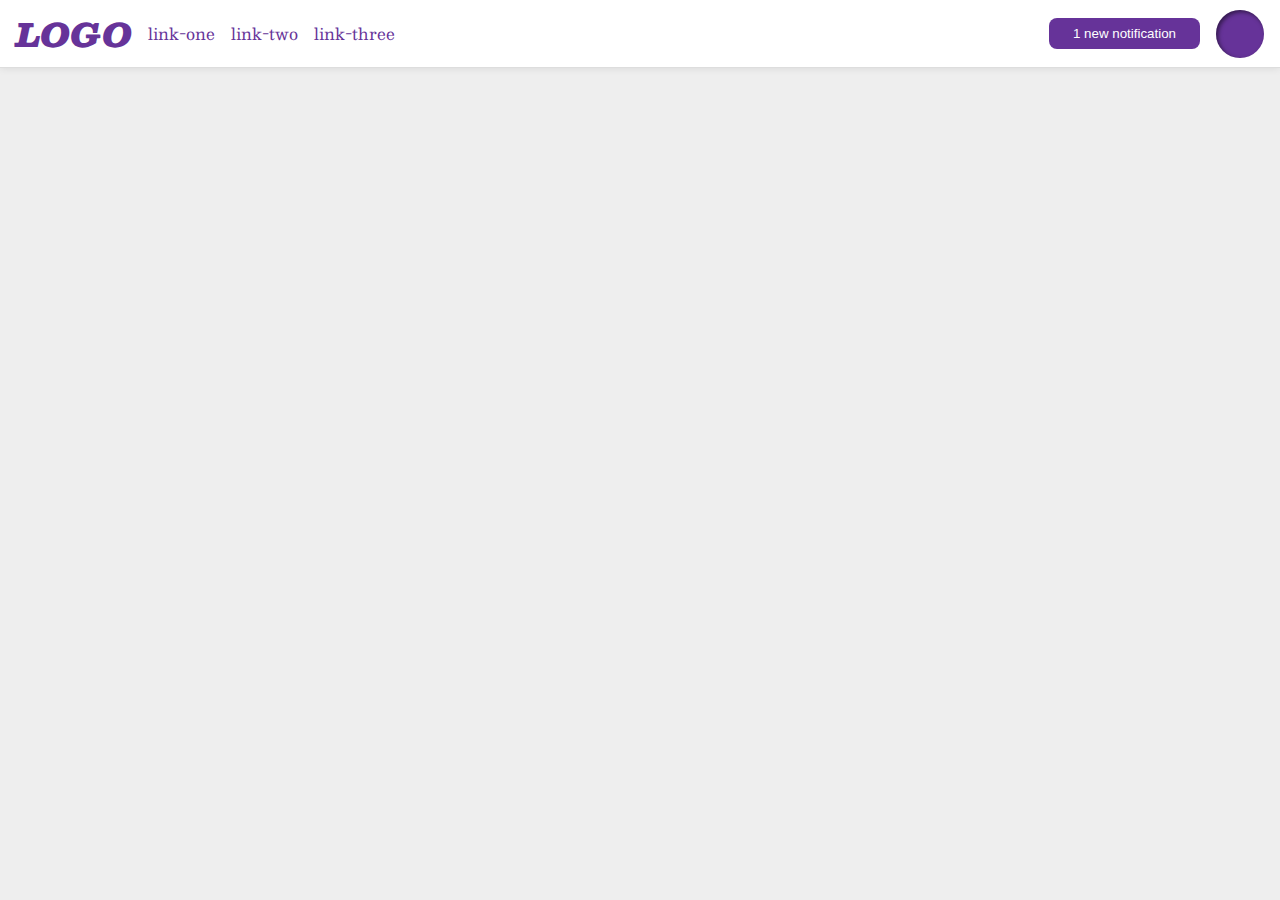
<file: flex/03-flex-header-2/index.html>
<!DOCTYPE html>
<html lang="en">
  <head>
    <meta charset="UTF-8">
    <meta http-equiv="X-UA-Compatible" content="IE=edge">
    <meta name="viewport" content="width=device-width, initial-scale=1.0">
    <title>Flex Header 2</title>
    <link rel="stylesheet" href="style.css">
  </head>
  <body>
    <div class="header">
      <div class="left">
        <div class="logo">
          LOGO
        </div>
        <ul class="links">
          <li><a href="https://google.com">link-one</a></li>
          <li><a href="https://google.com">link-two</a></li>
          <li><a href="https://google.com">link-three</a></li>
        </ul>
      </div>
      <div class = right>
        <button class="notifications">
          1 new notification
        </button>
        <div class="profile-image"></div>
      </div>
    </div>
  </body>
</html>
</file>
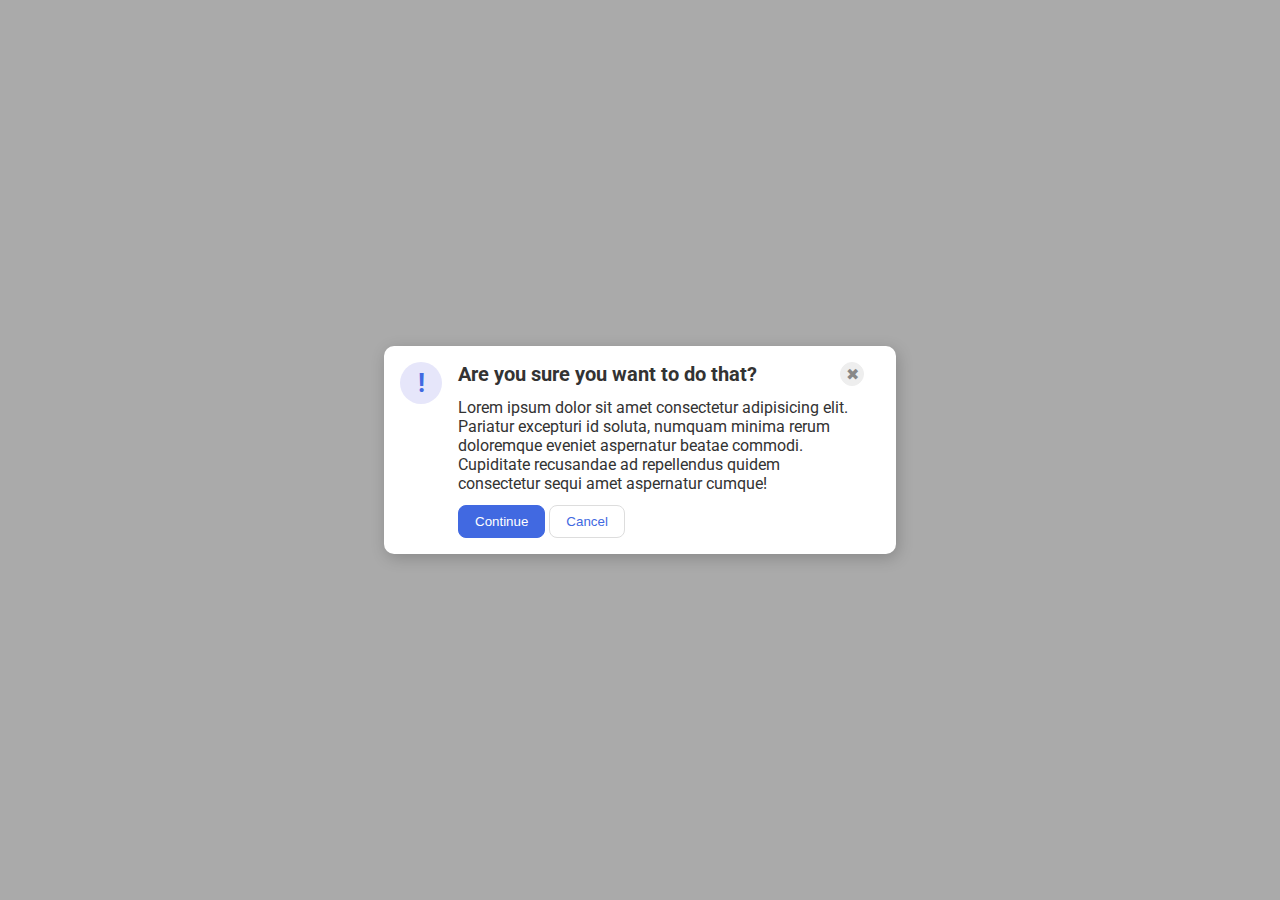
<file: flex/05-flex-modal/index.html>
<!DOCTYPE html>
<html lang="en">
  <head>
    <meta charset="UTF-8">
    <meta http-equiv="X-UA-Compatible" content="IE=edge">
    <meta name="viewport" content="width=device-width, initial-scale=1.0">
    <link rel="stylesheet" href="style.css">
    <title>Modal</title>
  </head>
  <body>
    <div class="modal">
      <div class="icon">!</div>
      <div class="contain">
        <div class="container">
          <div class="header">Are you sure you want to do that?</div>
          <button class="close-button">✖</button>
        </div>
        <div class="text">Lorem ipsum dolor sit amet consectetur adipisicing elit. Pariatur excepturi id soluta, numquam minima rerum doloremque eveniet aspernatur beatae commodi. Cupiditate recusandae ad repellendus quidem consectetur sequi amet aspernatur cumque!</div>
        <div class="buttons">
          <button class="continue">Continue</button>
          <button class="cancel">Cancel</button>
        </div>
      </div>
    </div>
  </body>
</html>
</file>
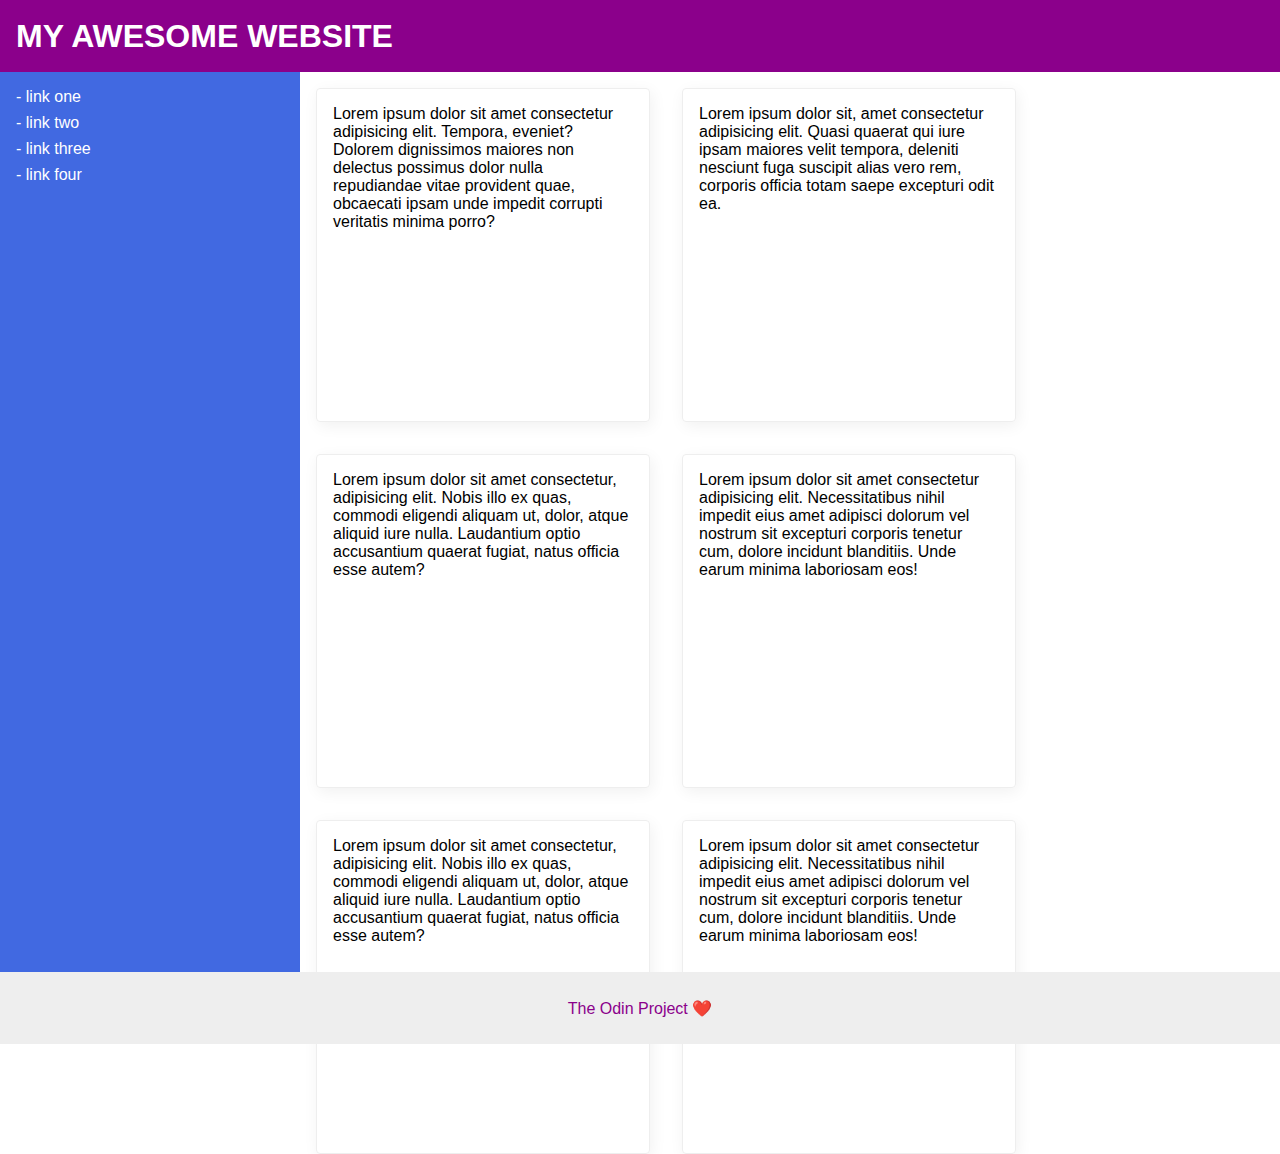
<file: flex/07-flex-layout-2/index.html>
<!DOCTYPE html>
<html lang="en">
  <head>
    <meta charset="UTF-8">
    <meta http-equiv="X-UA-Compatible" content="IE=edge">
    <meta name="viewport" content="width=device-width, initial-scale=1.0">
    <title>The Holy Grail</title>
    <link rel="stylesheet" href="style.css">
  </head>
  <body>
    <div class="header">
      MY AWESOME WEBSITE
    </div>
    <div class="container">
      <div class="sidebar">
        <ul>
          <li><a href="#">- link one</a></li>
          <li><a href="#">- link two</a></li>
          <li><a href="#">- link three</a></li>
          <li><a href="#">- link four</a></li>
        </ul>
      </div>
      <div class="cards">
        <div class="card">Lorem ipsum dolor sit amet consectetur adipisicing elit. Tempora, eveniet? Dolorem dignissimos maiores non delectus possimus dolor nulla repudiandae vitae provident quae, obcaecati ipsam unde impedit corrupti veritatis minima porro?</div>
        <div class="card">Lorem ipsum dolor sit, amet consectetur adipisicing elit. Quasi quaerat qui iure ipsam maiores velit tempora, deleniti nesciunt fuga suscipit alias vero rem, corporis officia totam saepe excepturi odit ea.</div>
        <div class="card">Lorem ipsum dolor sit amet consectetur, adipisicing elit. Nobis illo ex quas, commodi eligendi aliquam ut, dolor, atque aliquid iure nulla. Laudantium optio accusantium quaerat fugiat, natus officia esse autem?</div>
        <div class="card">Lorem ipsum dolor sit amet consectetur adipisicing elit. Necessitatibus nihil impedit eius amet adipisci dolorum vel nostrum sit excepturi corporis tenetur cum, dolore incidunt blanditiis. Unde earum minima laboriosam eos!</div>
        <div class="card">Lorem ipsum dolor sit amet consectetur, adipisicing elit. Nobis illo ex quas, commodi eligendi aliquam ut, dolor, atque aliquid iure nulla. Laudantium optio accusantium quaerat fugiat, natus officia esse autem?</div>
        <div class="card">Lorem ipsum dolor sit amet consectetur adipisicing elit. Necessitatibus nihil impedit eius amet adipisci dolorum vel nostrum sit excepturi corporis tenetur cum, dolore incidunt blanditiis. Unde earum minima laboriosam eos!</div> 
      </div> 
    </div>
    <div class="footer">
      The Odin Project ❤️
    </div>
  </body>
</html>
</file>
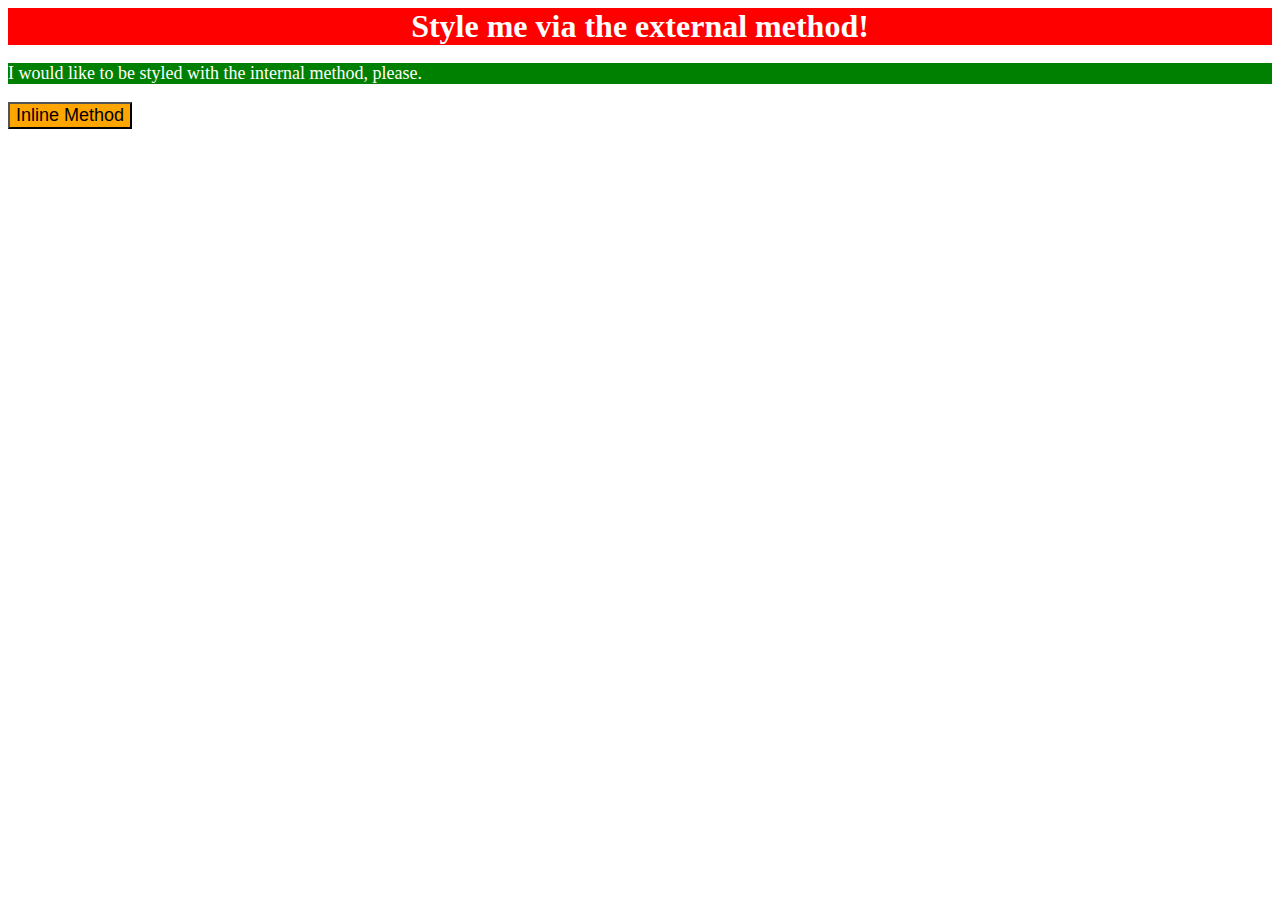
<file: foundations/01-css-methods/index.html>
<!DOCTYPE html>
<html lang="en">
  <head>
    <meta charset="UTF-8">
    <meta http-equiv="X-UA-Compatible" content="IE=edge">
    <meta name="viewport" content="width=device-width, initial-scale=1.0">
    <link rel="stylesheet" href="styles.css">
    <title>Methods for Adding CSS</title>
    
    <style>
      p{
        color: white; 
        background-color: green;
        font-size: 18px;
      }
    </style>
  </head>
  <body>
    <div>Style me via the external method!</div>
    <p>I would like to be styled with the internal method, please.</p>
    <button style="color: black; background-color: orange; font-size: 18px;">Inline Method</button>
  </body>
</html>
</file>
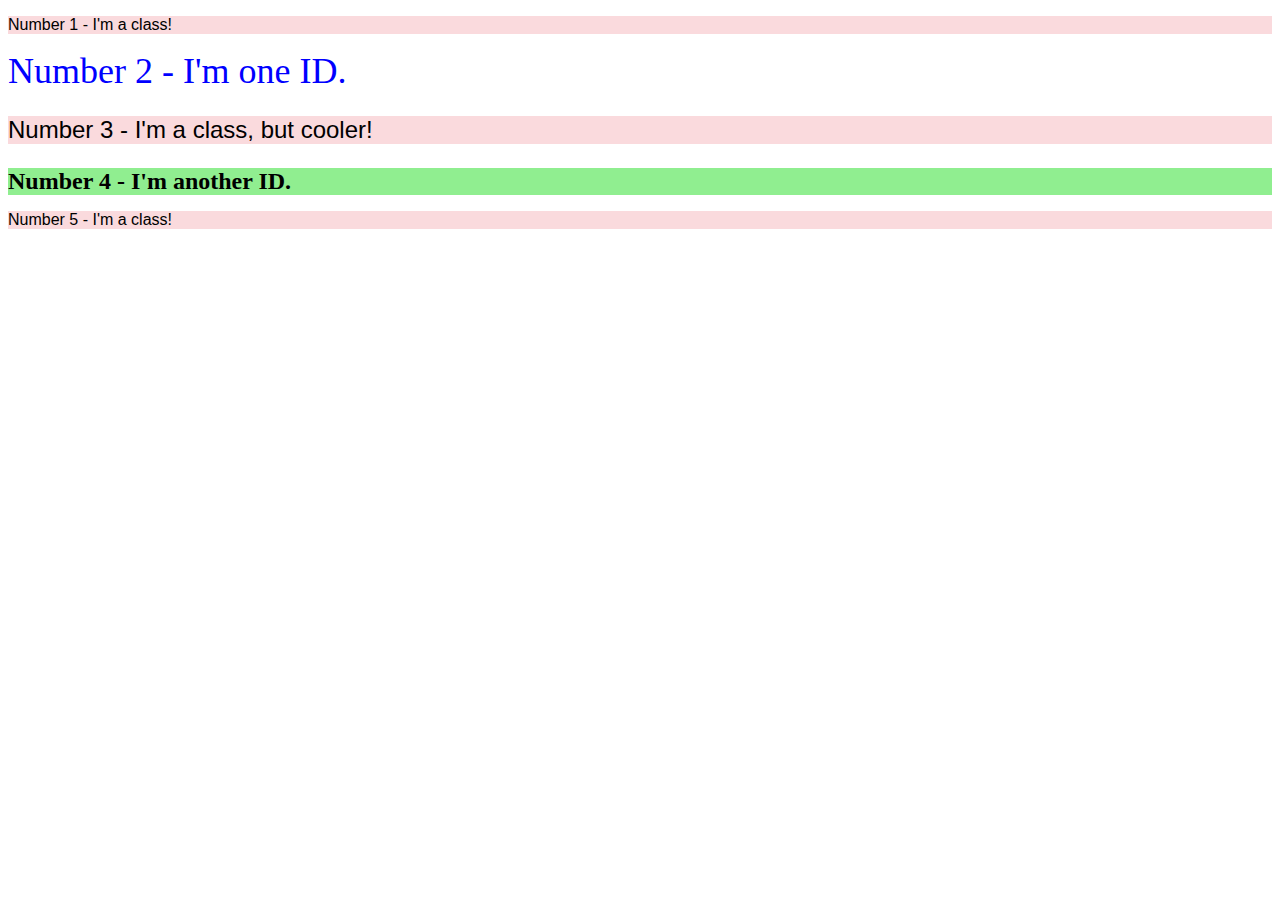
<file: foundations/02-class-id-selectors/index.html>
<!DOCTYPE html>
<html lang="en">
  <head>
    <meta charset="UTF-8">
    <meta http-equiv="X-UA-Compatible" content="IE=edge">
    <meta name="viewport" content="width=device-width, initial-scale=1.0">
    <title>Class and ID Selectors</title>
    <link rel="stylesheet" href="style.css">
  </head>
  <body>
    <p class = odd>Number 1 - I'm a class!</p>
    <div id="second">Number 2 - I'm one ID.</div>
    <p class="odd adjust-font-size">Number 3 - I'm a class, but cooler!</p>
    <div id="fourth" class="adjust-font-size">Number 4 - I'm another ID.</div>
    <p class="odd">Number 5 - I'm a class!</p>
  </body>
</html>
</file>
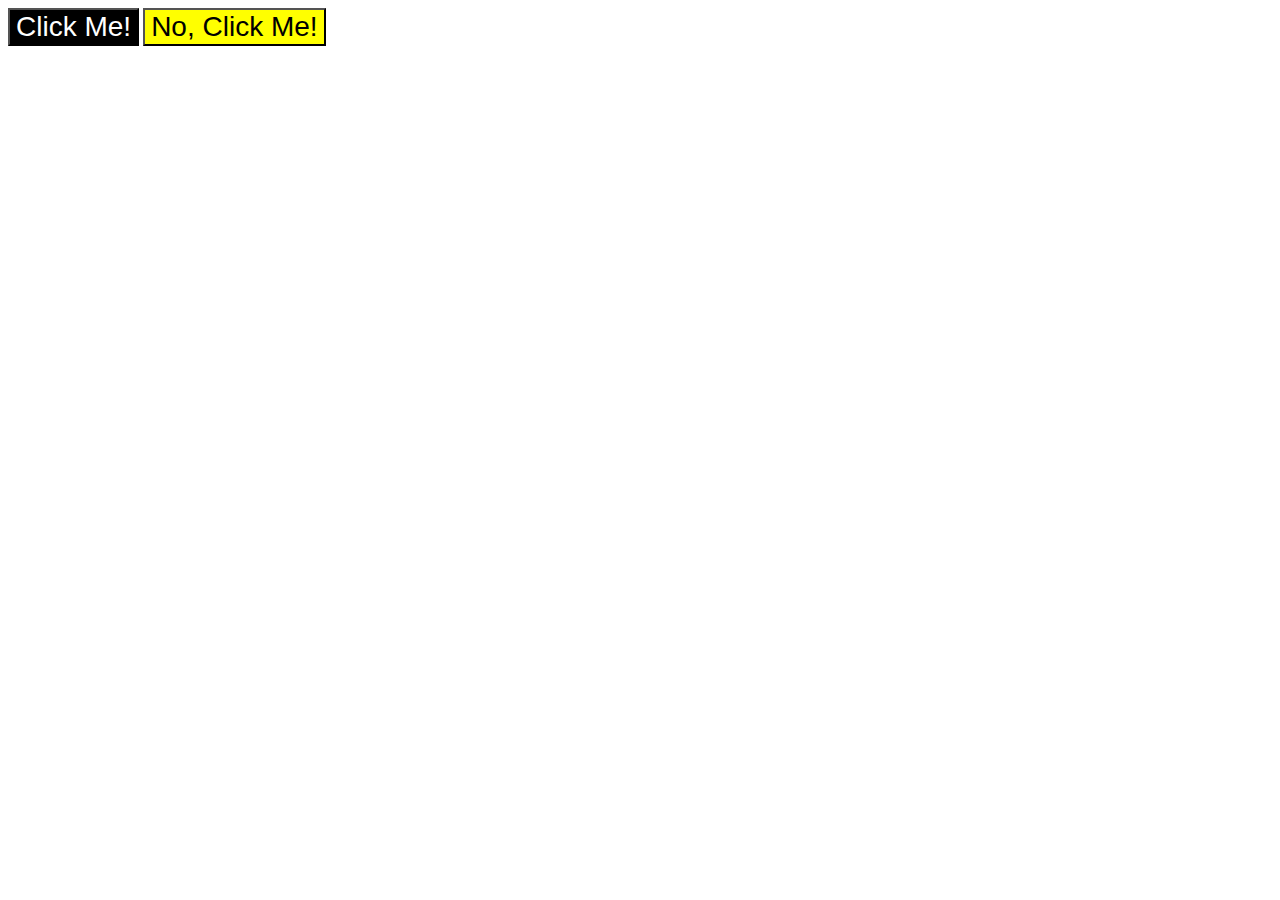
<file: foundations/03-grouping-selectors/index.html>
<!DOCTYPE html>
<html lang="en">
  <head>
    <meta charset="UTF-8">
    <meta http-equiv="X-UA-Compatible" content="IE=edge">
    <meta name="viewport" content="width=device-width, initial-scale=1.0">
    <title>Grouping Selectors</title>
    <link rel="stylesheet" href="style.css">
  </head>
  <body>
    <button id="first" class="both">Click Me!</button>
    <button id="second" class="both">No, Click Me!</button>
  </body>
</html>
</file>
<file: flex/03-flex-header-2/style.css>
/* this is some magical font-importing.  
you'll learn about it later. */
@import url('https://fonts.googleapis.com/css2?family=Besley:ital,wght@0,400;1,900&display=swap');

body {
  margin: 0;
  background: #eee;
  font-family: Besley, serif;
}

.header {
  background: white;
  border-bottom: 1px solid #ddd;
  box-shadow: 0 0 8px rgba(0,0,0,.1);
  display: flex;
  justify-content:space-between;
  align-items: center;
  padding: 4px 16px;
}

.left{
  display: flex;
  justify-content: center;
  align-items: center;
  gap: 16px;
}

.right{
  display: flex;
  justify-content: center;
  align-items: center;
  gap: 16px;
}

.links{
  display: flex;
  justify-content: center;
  align-items: center;
  gap: 16px;
}

.profile-image {
  background: rebeccapurple;
  box-shadow: inset 2px 2px 4px rgba(0,0,0,.5);
  border-radius: 50%;
  width: 48px;
  height: 48px;
}

.logo {
  color: rebeccapurple;
  font-size: 32px;
  font-weight: 900;
  font-style: italic;
}

button {
  border: none;
  border-radius: 8px;
  background: rebeccapurple;
  color: white;
  padding: 8px 24px;
}

a {
  /* this removes the line under our links */
  text-decoration: none;
  color: rebeccapurple;
}

ul {
  list-style-type: none;
  padding: 0;
}
</file>
<file: flex/05-flex-modal/style.css>
@import url('https://fonts.googleapis.com/css2?family=Roboto:wght@400;700&display=swap');

html, body {
  height: 100%;
}

body {
  font-family: Roboto, sans-serif;
  margin: 0;
  background: #aaa;
  color: #333;
  /* I'll give you this one for free lol */
  display: flex;
  align-items: center;
  justify-content: center;
}

.modal {
  background: white;
  width: 480px;
  border-radius: 10px;
  box-shadow: 2px 4px 16px rgba(0,0,0,.2);
  display: flex;
  justify-content:space-between;
  padding: 16px;
}

.contain{
  display: flex;
  flex-direction: column;
  gap: 12px;
  padding:0 16px;
}

.container{
  display: flex;
  justify-content: space-between;
  align-items: center;
}

.header{
  font-size: 20px;
  font-weight: bold;
}
.icon {
  color: royalblue;
  font-size: 26px;
  font-weight: 700;
  background: lavender;
  width: 42px;
  height: 42px;
  border-radius: 50%;
  display: flex;
  align-items: center;
  justify-content: center;
  flex: 1 0 auto;
}

.close-button {
  background: #eee;
  border-radius: 50%;
  color: #888;
  font-weight: 400;
  font-size: 16px;
  height: 24px;
  width: 24px;
  display: flex;
  align-items: center;
  justify-content: center;
  border: 1px solid #eee;
  padding: 0;
}

button {
  cursor: pointer;
  padding: 8px 16px;
  border-radius: 8px;
}

button.continue {
  background: royalblue;
  border: 1px solid royalblue;
  color: white;
}

button.cancel {
  background: white;
  border: 1px solid #ddd;
  color: royalblue;
}
</file>
<file: flex/07-flex-layout-2/style.css>
body {
  font-family: -apple-system, BlinkMacSystemFont, 'Segoe UI', Roboto, Oxygen, Ubuntu, Cantarell, 'Open Sans', 'Helvetica Neue', sans-serif;
  margin: 0;
  min-height: 100vh;
  display:flex;
  flex-direction: column;
}

.header {
  height: 72px;
  background: darkmagenta;
  color: white;
  font-size: 32px;
  font-weight: 900;
  display: flex;
  align-items: center;
  padding-left: 16px;
  position:relative;
}

.sidebar{
  flex-shrink: 0;
  display: flex;
  align-items:baseline;
  gap: 8px;
}

ul{
  display: flex;
  flex-direction: column;
  gap: 8px;
  list-style: none;
  margin: 16px;
  padding: 0px;
}

a{
  text-decoration: none;
  color: rgb(255, 255, 255);
}
.container{
  display: flex;
  flex-direction: row;
  height: 100vh;
}

.cards{
  display: flex;
  flex-wrap: wrap;
}
.footer {
  height: 72px;
  background: #eee;
  color: darkmagenta;
  width: 100%;
  left:0;
  bottom:0;
  display: flex;
  align-items: center;
  justify-content: center;
}

.sidebar {
  width: 300px;
  background: royalblue;
  box-sizing: border-box;
}

.card {
  display: flex;
  border: 1px solid #eee;
  box-shadow: 2px 4px 16px rgba(0,0,0,.06);
  border-radius: 4px;
  width: 300px;
  height: 300px;
  padding: 16px;
  margin: 16px;
}
</file>
<file: foundations/01-css-methods/styles.css>
div {
    color: white;
    background-color: red;
    font-size: 32px;
    text-align: center;
    font-weight: bold;
}
</file>
<file: foundations/02-class-id-selectors/style.css>
.odd{
    background-color: #fadadd ;
    font-family: Verdana, Geneva, Tahoma, sans-serif;
    
}

*.adjust-font-size{
    font-size: 24px;

}


#second{
    color: blue;
    font-size: 36px;
}

#fourth{
    background-color: #90EE90;
    font-weight: bold;

}
</file>
<file: foundations/03-grouping-selectors/style.css>
#first{
    background-color: black;
    color: white;
}

#second{
    background-color: yellow;
    
}

.both{
    font-size: 28px;
    font-family: Helvetica, 'Times New Roman', Times, serif, sans-serif;
}
</file>
